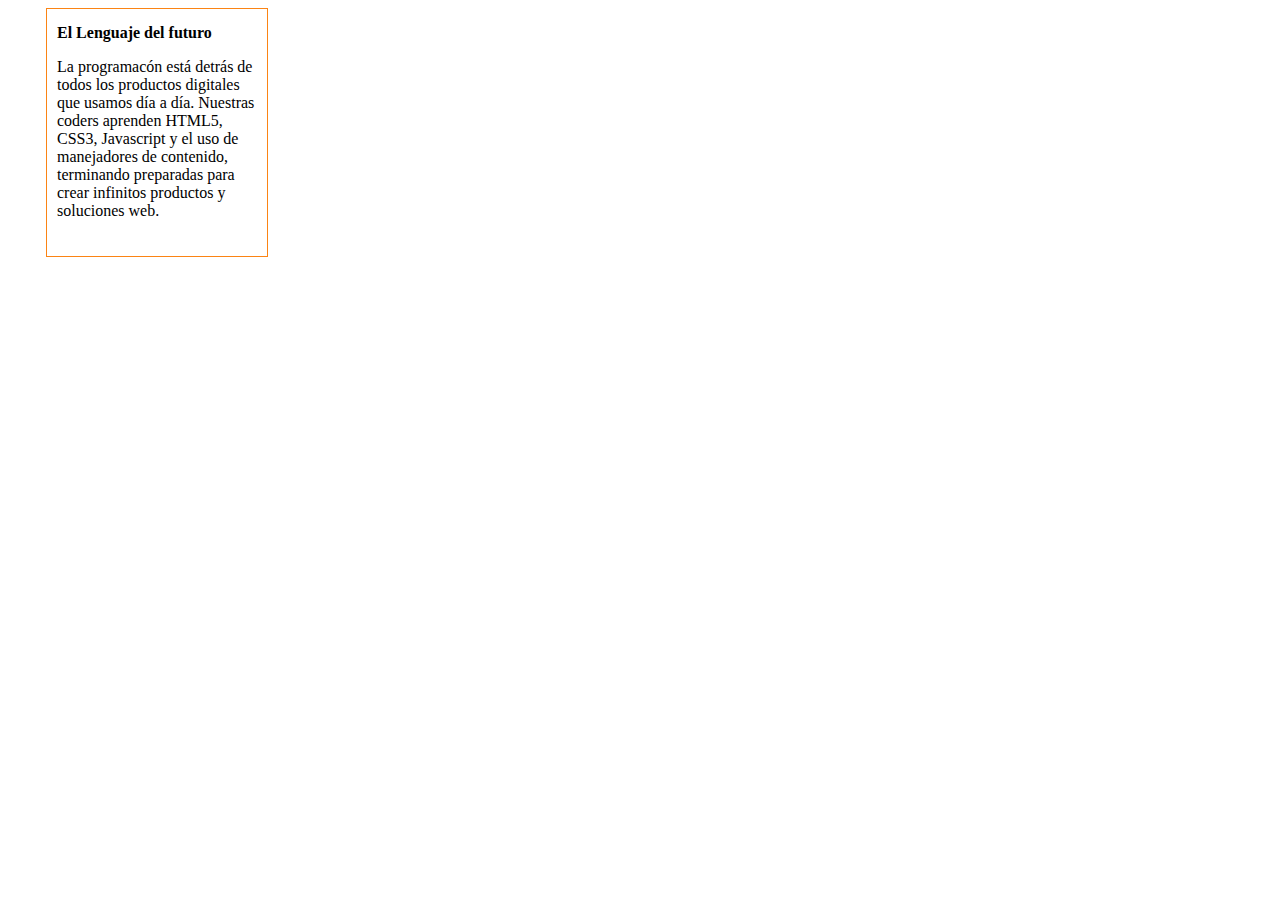
<file: Parte1/index.html>
<!DOCTYPE html>
<html lang="en">
<head>
	<meta charset="UTF-8">
	<link rel="shortcut icon" type="image/icon" href="favicon.ico"/>
	<link rel="stylesheet"  href="css/main.css">
	<title>Parte1</title>
</head>
<body>
	<div>
		<strong>El Lenguaje del futuro</strong> 
			<p>La programacón está detrás de todos los productos digitales que usamos día a día. Nuestras coders aprenden HTML5, CSS3, Javascript y el uso de manejadores de contenido, terminando preparadas para crear infinitos productos y soluciones web.</p>
		
	</div>
	
</body>
</html>
</file>
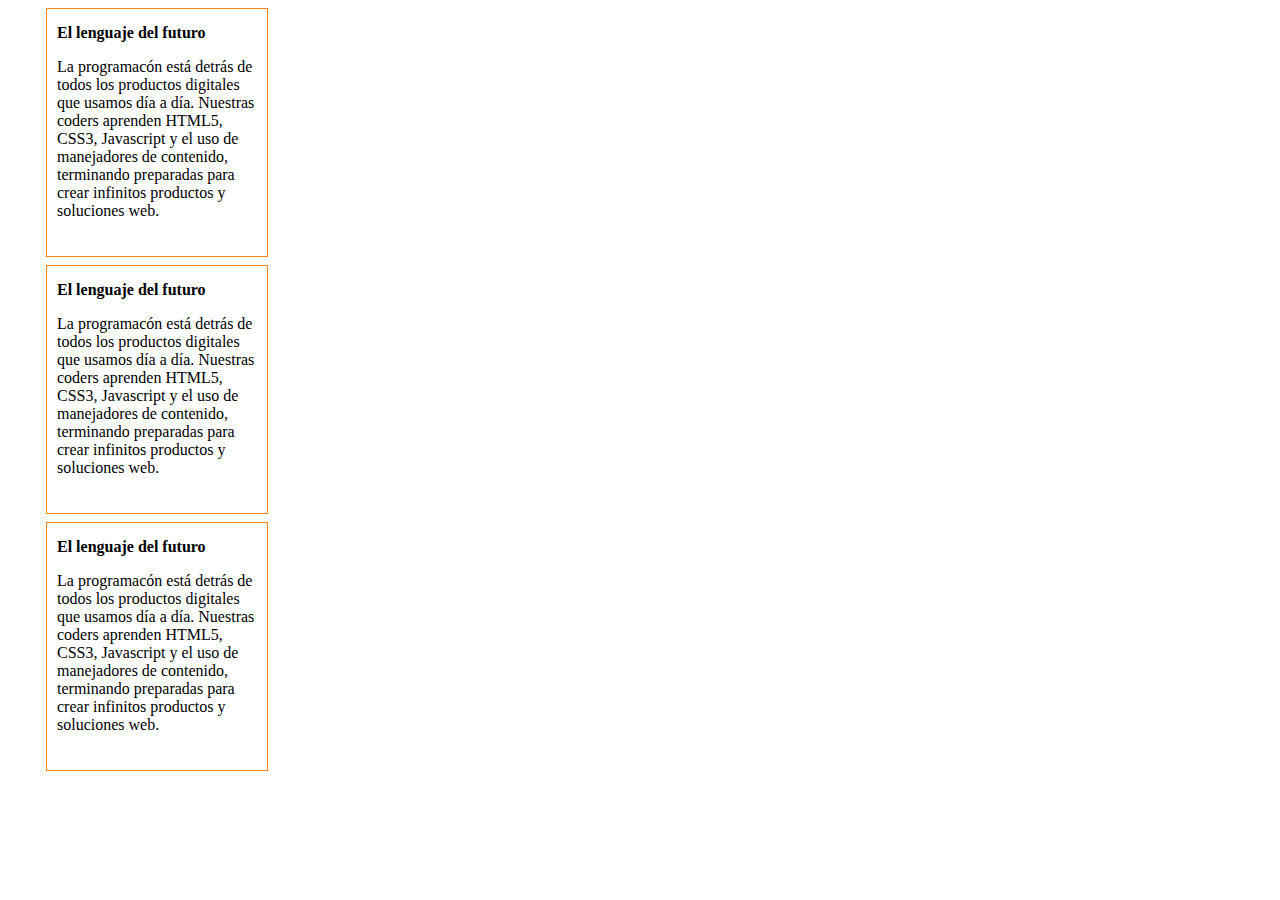
<file: Parte2/index.html>
<!DOCTYPE html>
<html lang="en">
<head>
	<meta charset="UTF-8">
	<link rel="shortcut icon" type="image/icon" href="favicon.ico"/>
	<link rel="stylesheet"  href="css/main.css">
	<title>Parte1</title>
</head>
<body>
	<div>
		<strong>El lenguaje del futuro</strong> 
			<p>La programacón está detrás de todos los productos digitales que usamos día a día. Nuestras coders aprenden HTML5, CSS3, Javascript y el uso de manejadores de contenido, terminando preparadas para crear infinitos productos y soluciones web.</p>
		
	</div>
	<div>
		<strong>El lenguaje del futuro</strong> 
			<p>La programacón está detrás de todos los productos digitales que usamos día a día. Nuestras coders aprenden HTML5, CSS3, Javascript y el uso de manejadores de contenido, terminando preparadas para crear infinitos productos y soluciones web.</p>
		
	</div>
	
	<div>
		<strong>El lenguaje del futuro</strong> 
			<p>La programacón está detrás de todos los productos digitales que usamos día a día. Nuestras coders aprenden HTML5, CSS3, Javascript y el uso de manejadores de contenido, terminando preparadas para crear infinitos productos y soluciones web.</p>
		
	</div>
	
		
</body>
</html>
</file>
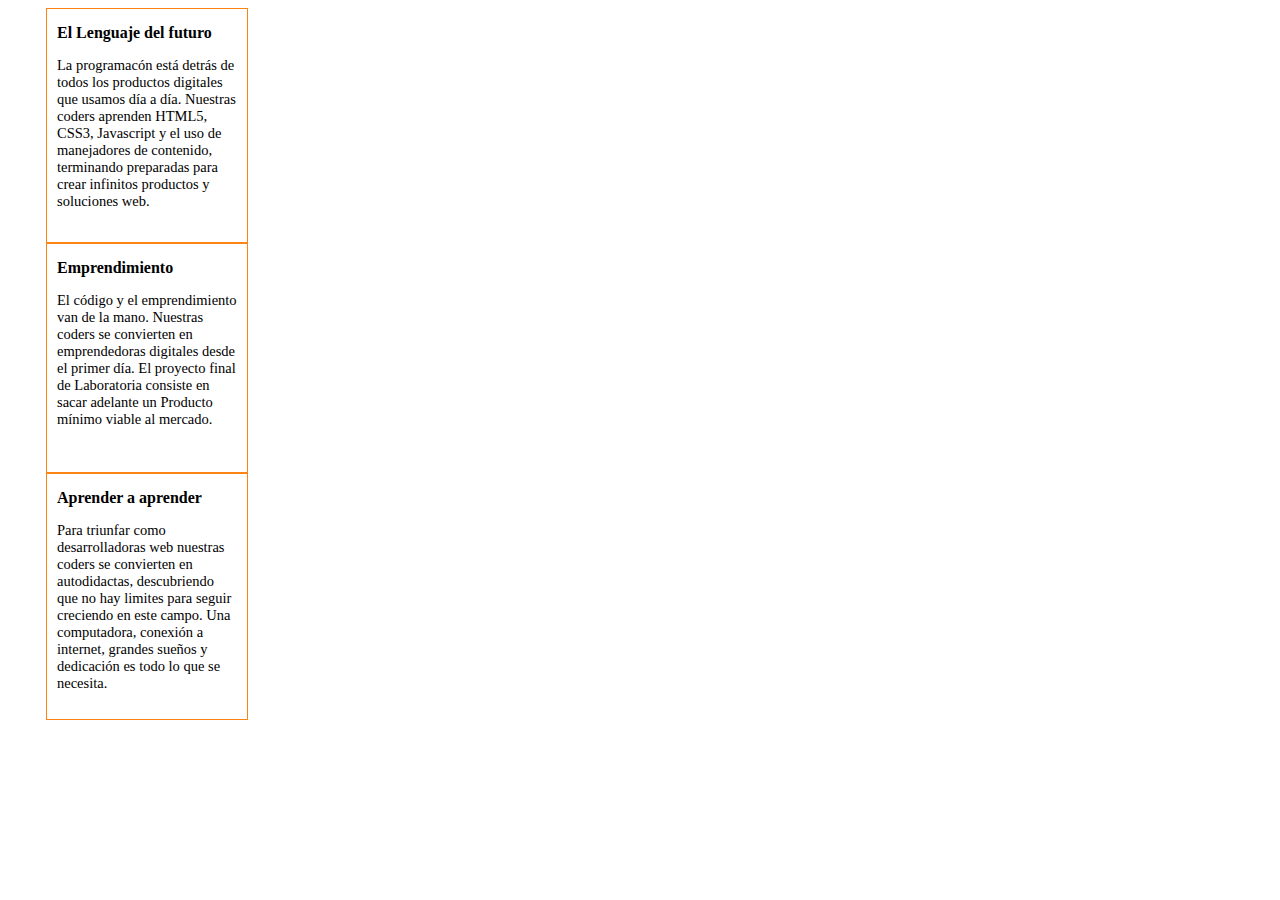
<file: Parte3/index.html>
<!DOCTYPE html>
<html lang="en">
<head>
	<meta charset="UTF-8">
	<link rel="shortcut icon" type="image/icon" href="favicon.ico"/>
	<link rel="stylesheet"  href="css/main.css">
	<title>Parte3</title>
</head>
<body>
	<div>
		<strong>El Lenguaje del futuro</strong> 
			<p>La programacón está detrás de todos los productos digitales que usamos día a día. Nuestras coders aprenden HTML5, CSS3, Javascript y el uso de manejadores de contenido, terminando preparadas para crear infinitos productos y soluciones web.</p>
		
	</div>
	<div class="caja2">
		<strong>Emprendimiento</strong> 
			<p>El código y el emprendimiento van de la mano. Nuestras coders se convierten en emprendedoras digitales desde el primer día. El proyecto final de Laboratoria consiste en sacar adelante un Producto mínimo viable al mercado.</p>
		
	</div>
	<div class="caja3">
		<strong>Aprender a aprender</strong> 
			<p>Para triunfar como desarrolladoras web nuestras coders se convierten en autodidactas, descubriendo que no hay limites para seguir creciendo en este campo. Una computadora, conexión a internet, grandes sueños y dedicación es todo lo que se necesita.</p>
		
	</div>
	
</body>
</html>
</file>
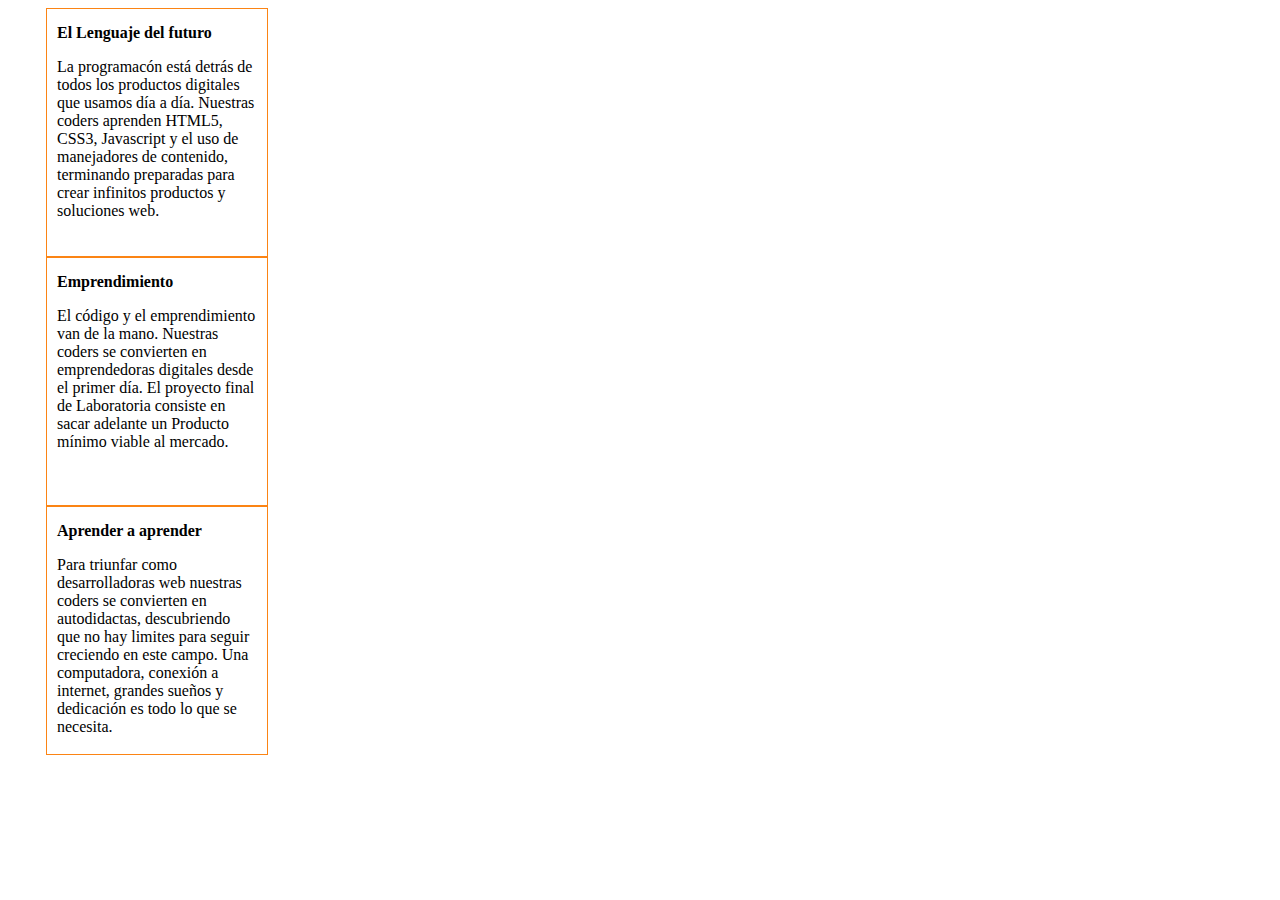
<file: Parte4/index.html>
<!DOCTYPE html>
<html lang="en">
<head>
	<meta charset="UTF-8">
	<link rel="shortcut icon" type="image/icon" href="favicon.ico"/>
	<link rel="stylesheet"  href="css/main.css">
	<title>Parte4</title>
</head>
<body>
	<div>
		<strong>El Lenguaje del futuro</strong> 
			<p>La programacón está detrás de todos los productos digitales que usamos día a día. Nuestras coders aprenden HTML5, CSS3, Javascript y el uso de manejadores de contenido, terminando preparadas para crear infinitos productos y soluciones web.</p>
		
	</div>
	<div >
		<strong>Emprendimiento</strong> 
			<p>El código y el emprendimiento van de la mano. Nuestras coders se convierten en emprendedoras digitales desde el primer día. El proyecto final de Laboratoria consiste en sacar adelante un Producto mínimo viable al mercado.</p>
		
	</div>
	<div>
		<strong>Aprender a aprender</strong> 
			<p>Para triunfar como desarrolladoras web nuestras coders se convierten en autodidactas, descubriendo que no hay limites para seguir creciendo en este campo. Una computadora, conexión a internet, grandes sueños y dedicación es todo lo que se necesita.</p>
		
	</div>
	
</body>
</html>
</file>
<file: Parte1/css/main.css>
div{
	margin-top: auto;
	margin-left: 38px;
	padding-top: 15px;
	padding-right: 10px;
	padding-bottom: 30px;
	padding-left: 10px;
	border: 1.5px solid #FB8414;
	width: 200px;
	height: 202px;

}

p{
	text-align: left;
}
</file>
<file: Parte2/css/main.css>
div{
	display: block;
	margin-top: auto;
	margin-left: 38px;
	margin-bottom: 8px;
	padding-top: 15px;
	padding-right: 10px;
	padding-bottom: 30px;
	padding-left: 10px;
	border: 1.5px solid #FB8414;
	width: 200px;
	height: 202px;

}

p{
	text-align: left;
}
</file>
<file: Parte3/css/main.css>
div{
	display: block;
	margin-top: auto;
	margin-left: 38px;
	margin-bottom: 0px;
	padding-top: 15px;
	padding-right: 10px;
	padding-bottom: 30px;
	padding-left: 10px;
	border: 1px solid #FB8414;
	width: 180px;
	height: 188px;

}
.caja2{
	display: block;
	margin-top: auto;
	margin-left: 38px;
	margin-bottom: 0px;
	padding-top: 15px;
	padding-right: 10px;
	padding-bottom: 11px;
	padding-left: 10px;
	border: 1px solid #FB8414;
	width: 180px;
	height: 202px;

}

.caja3{
	display: block;
	margin-top: auto;
	margin-left: 38px;
	margin-bottom: 0px;
	padding-top: 15px;
	padding-right: 10px;
	padding-bottom: 40px;
	padding-left: 10px;
	border: 1px solid #FB8414;
	width: 180px;
	height: 190px;

}

p{
	text-align: left;
	font-size: 14.5px;
}
</file>
<file: Parte4/css/main.css>
div{
	display: block;
	margin-top: auto;
	margin-left: 38px;
	margin-bottom: 0px;
	padding-top: 15px;
	padding-right: 10px;
	padding-bottom: 30px;
	padding-left: 10px;
	border: 1px solid #FB8414;
	width: 200px;
	height: 202px;

}
p{
	text-align: left;
}
</file>
